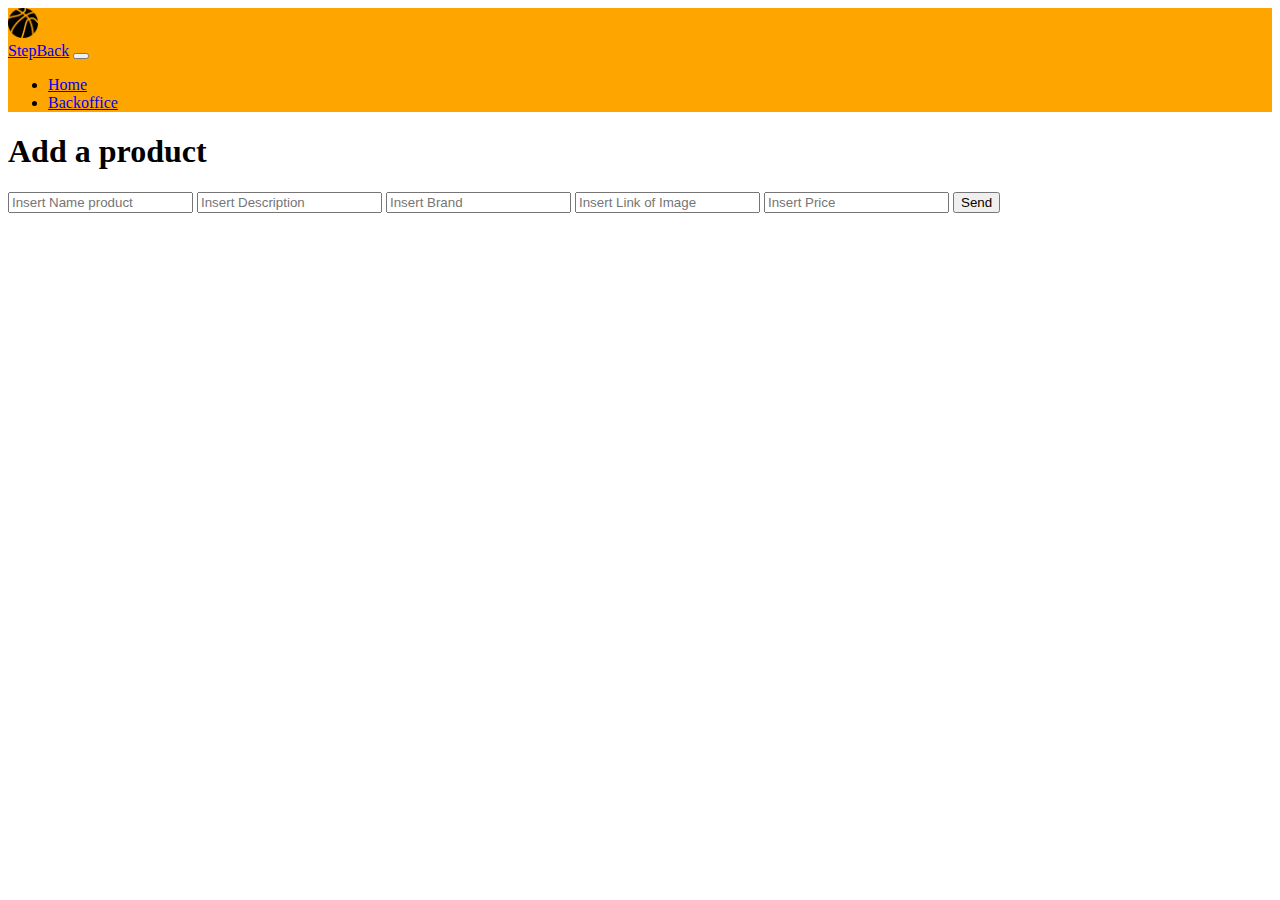
<file: backoffice.html>
<!doctype html>
<html lang="en">
    <head>
        <title>Title</title>
        <!-- Required meta tags -->
        <meta charset="utf-8" />
        <meta
            name="viewport"
            content="width=device-width, initial-scale=1, shrink-to-fit=no"
        />

        <!-- Bootstrap CSS v5.2.1 -->
        <link
            href="https://cdn.jsdelivr.net/npm/bootstrap@5.3.2/dist/css/bootstrap.min.css"
            rel="stylesheet"
            integrity="sha384-T3c6CoIi6uLrA9TneNEoa7RxnatzjcDSCmG1MXxSR1GAsXEV/Dwwykc2MPK8M2HN"
            crossorigin="anonymous"
        />
        <link rel="stylesheet" href="./css/style.css">
    </head>

    <body>
        <header>
            <nav class="navbar navbar-expand-lg">
                <div class="container-fluid">
                  <div class="px-2">
                    <img class="logo" src="./assets/ball-of-basketball.png" alt="Stepback logos">
                  </div>  
                  <a class="navbar-brand" href="./index.html">StepBack</a>
                  <button class="navbar-toggler" type="button" data-bs-toggle="collapse" data-bs-target="#navbarNav" aria-controls="navbarNav" aria-expanded="false" aria-label="Toggle navigation">
                    <span class="navbar-toggler-icon"></span>
                  </button>
                  <div class="collapse navbar-collapse" id="navbarNav">
                    <ul class="navbar-nav">
                      <li class="nav-item">
                        <a class="nav-link" aria-current="page" href="./index.html">Home</a>
                      </li>
                      <li class="nav-item">
                        <a class="nav-link active" href="#">Backoffice</a>
                      </li>
                    </ul>
                  </div>
                </div>
              </nav>
        </header>

        <main class="py-5">
            <div class="container">
              <div class="row">
                <div class="col-12">
                  <h1>Add a product</h1>
                  <form id="add-product-form" class="d-flex flex-column gap-3 py-3">
                    <input id="name" name="name" type="text" placeholder="Insert Name product">
                    <input id="desc" name="description" type="text" placeholder="Insert Description">
                    <input id="brand" name="brand" type="text" placeholder="Insert Brand">
                    <input id="imageUrl" name="imageUrl" type="url" placeholder="Insert Link of Image">
                    <input id="price" name="price" type="number" placeholder="Insert Price">
                    <button id="add-product-btn" class="btn btn-primary">Send</button>
                  </form>
                  <div id="user-message" class="alert alert-success d-none" role="alert"></div>
                </div>
              </div>
            </div>
        </main>

        <footer>
            <!-- place footer here -->
        </footer>
        <!-- Bootstrap JavaScript Libraries -->
        <script
            src="https://cdn.jsdelivr.net/npm/@popperjs/core@2.11.8/dist/umd/popper.min.js"
            integrity="sha384-I7E8VVD/ismYTF4hNIPjVp/Zjvgyol6VFvRkX/vR+Vc4jQkC+hVqc2pM8ODewa9r"
            crossorigin="anonymous"
        ></script>

        <script
            src="https://cdn.jsdelivr.net/npm/bootstrap@5.3.2/dist/js/bootstrap.min.js"
            integrity="sha384-BBtl+eGJRgqQAUMxJ7pMwbEyER4l1g+O15P+16Ep7Q9Q+zqX6gSbd85u4mG4QzX+"
            crossorigin="anonymous"
        ></script>
        <script src="./js/http.js"></script>
        <script src="./js/backoffice.js"></script>
    </body>
</html>
</file>
<file: css/style.css>
:root{
    --main_color: orange;
}

.navbar{
    background-color: var(--main_color);
}

.logo{
    width: 30px;
    height: 30px;
}
</file>
